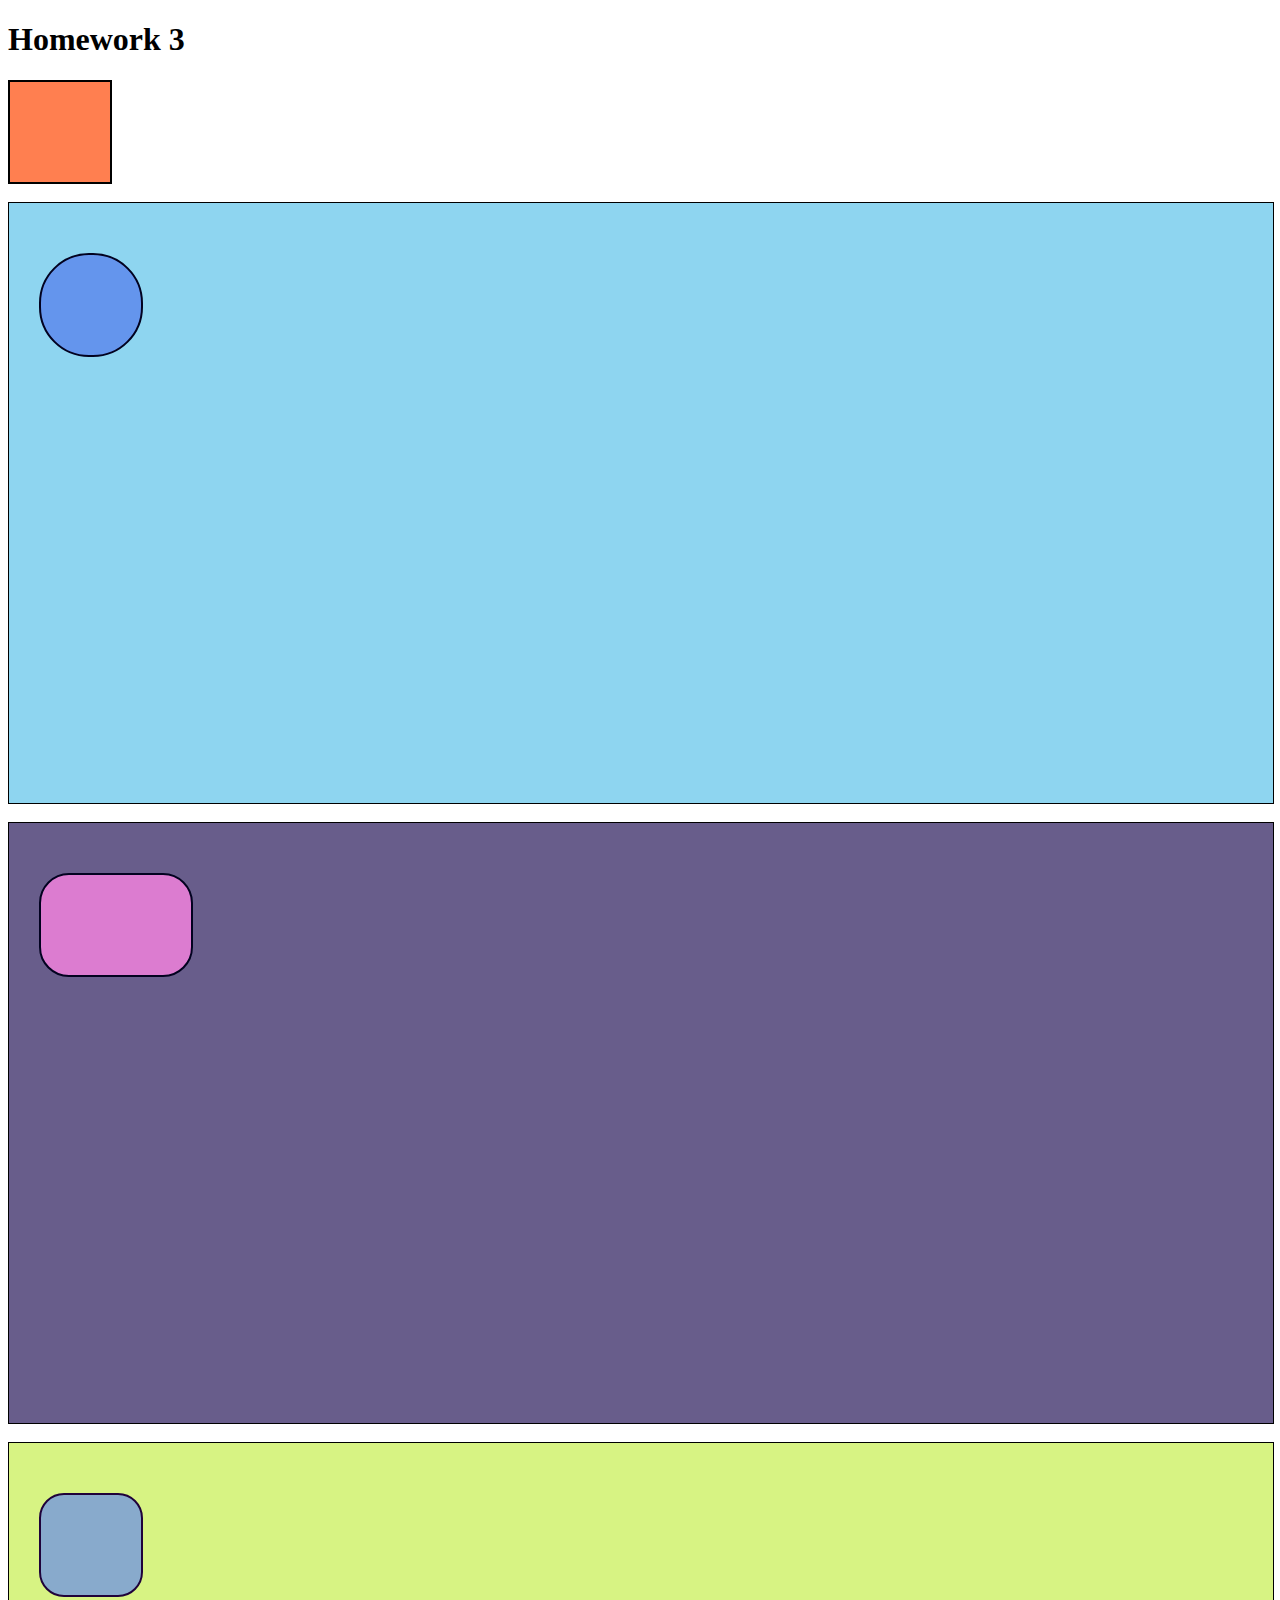
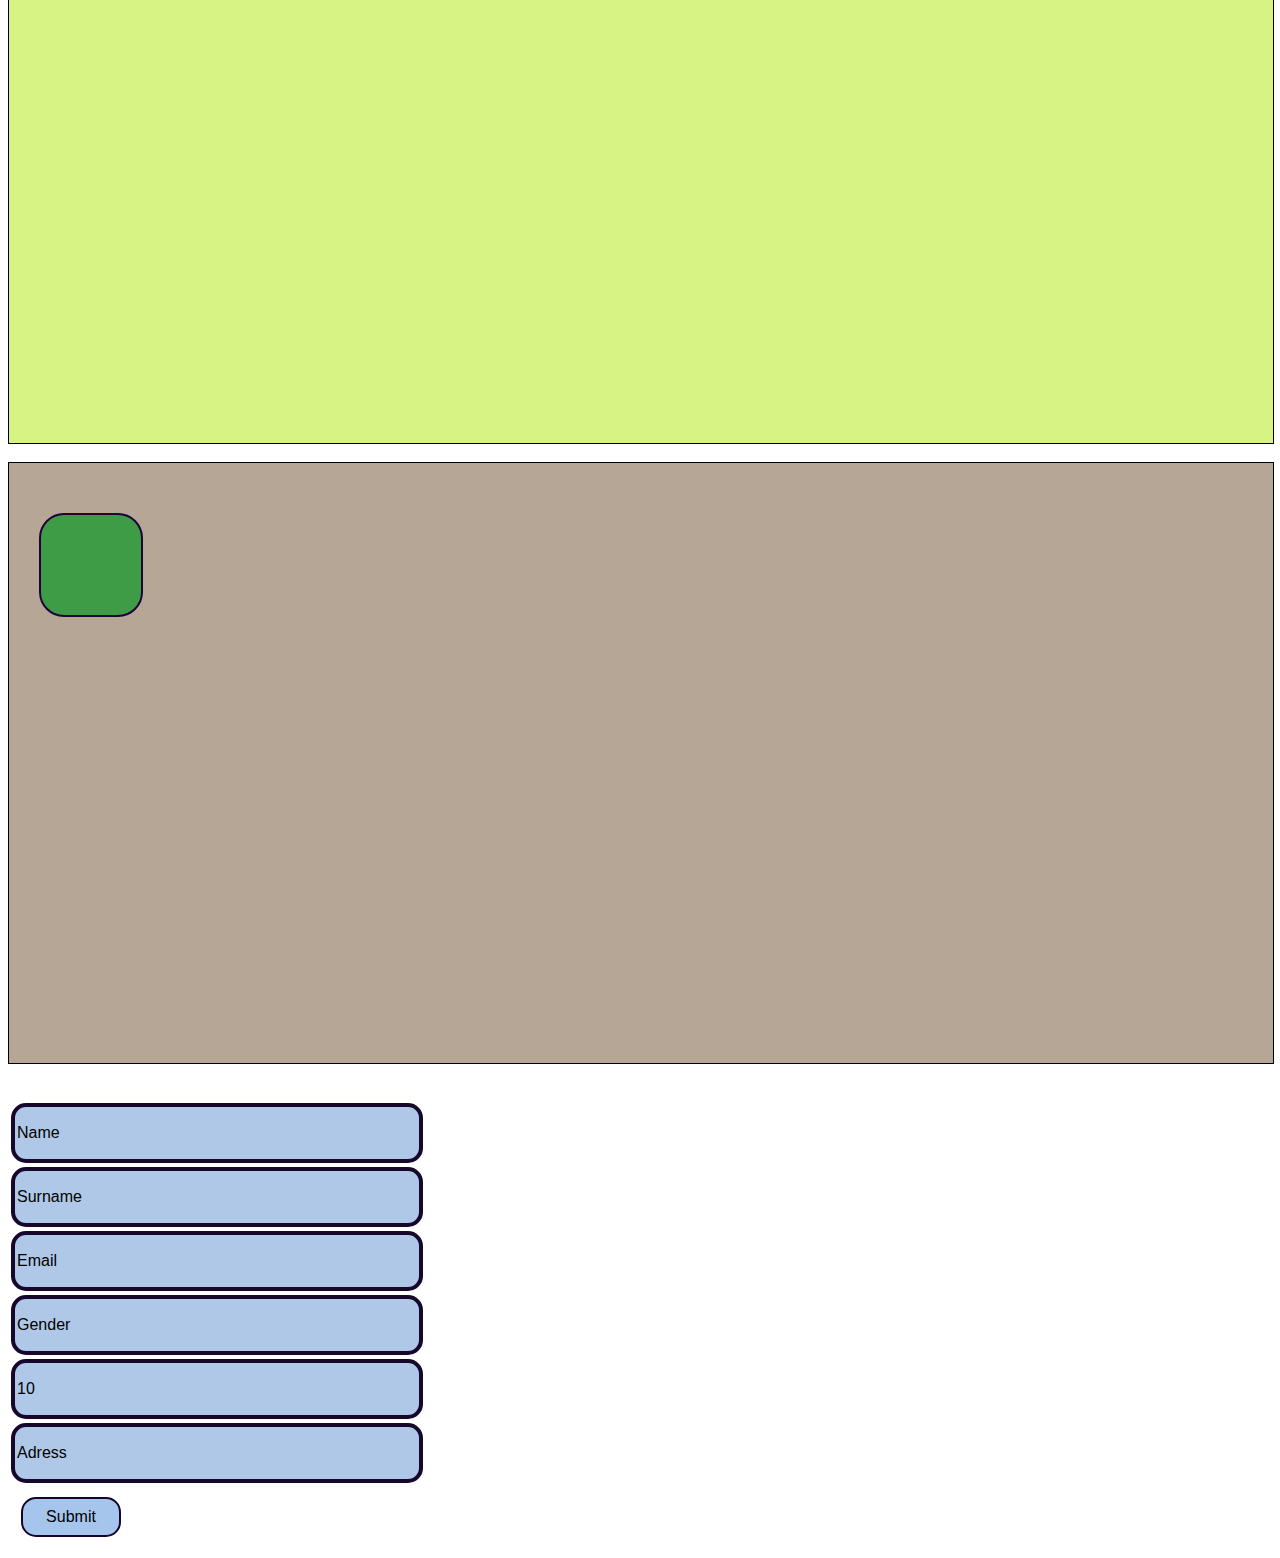
<file: homework 3/index.html>
<!DOCTYPE html>
<html lang="en">
<head>
    <meta charset="UTF-8">
    <meta http-equiv="X-UA-Compatible" content="IE=edge">
    <meta name="viewport" content="width=device-width, initial-scale=1.0">
    <link href="./style.css" rel="stylesheet">
    <title>Document</title>
</head>
<body>
    <h1 id="text">Homework 3 </h1>
    
    <div id="divColor"></div>
    <br>
    <div id="square1">
    <div id="divMove"></div>
    </div>
    <br>
    <div id="square2">
        <div id="divMove1"></div>
    </div>
    <br>
    <div id="square">
     <div id="divMoveAway"></div>
    </div>
    <br>
    <div id="square3">
        <div id="block"></div>
    </div>
    <br>
    <br>
    <div id="formValue">
        <table>
            <form>
                <tr>
                    <td>
                        <input type="text" value="Name">
                    </td>
                </tr>
                <tr>
                    <td>
                        <input type="text" value="Surname">
                    </td>
                </tr>
                <tr>
                    <td>
                        <input type="email" value="Email">
                    </td>
                </tr>
                <tr>
                    <td>
                        <input type="text" value="Gender">
                    </td>
                </tr>
                <tr>
                    <td>
                        <input type="number" value="10">
                    </td>
                </tr>
                <tr>
                    <td>
                        <input type="text" value="Adress">
                    </td>
                </tr>    
                <tr>
                    <td>
                        <button id="submit">Submit</button>
                    </td>
                </tr>         
            </form>
        </table>
        
    </div>




    <script src="./app.js" type="application/javascript">	

    </script>
   
</body>
</html>
</file>
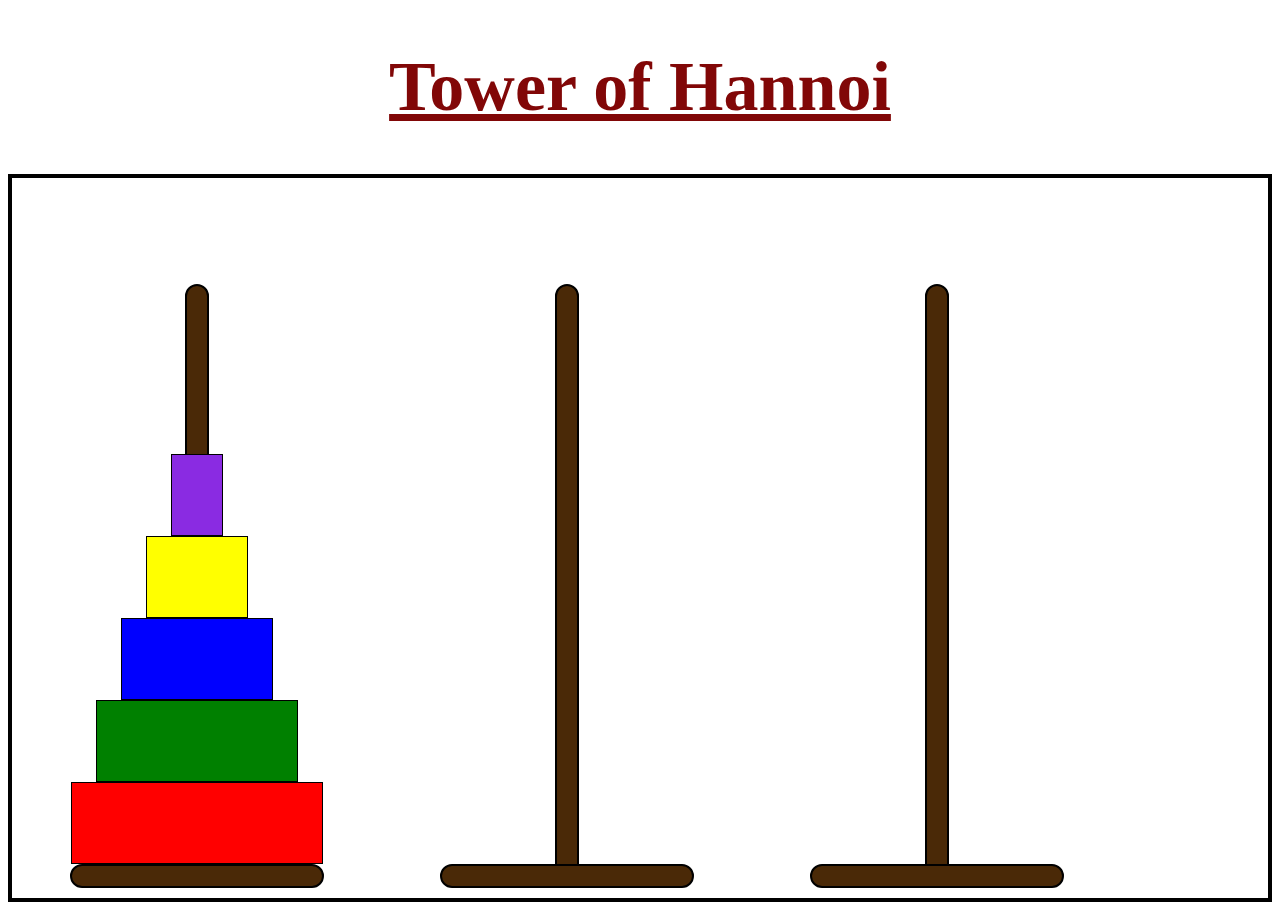
<file: homework 6- tower of hannoi/index.html>
<!DOCTYPE html>
<html lang="en">
<head>
    <meta charset="UTF-8">
    <meta http-equiv="X-UA-Compatible" content="IE=edge">
    <meta name="viewport" content="width=device-width, initial-scale=1.0">
    <link href="./style.css" rel="stylesheet">
    <title>Document</title>
</head>
<body>
   <h1 id="text">Tower of Hannoi</h1>
    <div class="container">
        <div id="column_1" class="column_style">
            <div class="elem_5_style" onmousedown="takeElement(this)"></div>
            <div class="elem_4_style" onmousedown="takeElement(this)"></div>
            <div class="elem_3_style" onmousedown="takeElement(this)"></div>
            <div class="elem_2_style" onmousedown="takeElement(this)"></div>
            <div class="elem_1_style" onmousedown="takeElement(this)"></div>
            <div class="column"></div>
            <div class="colum"></div>
        </div>
        <div id="column_2" class="column_style">
            <div class="column"></div>
            <div class="colum"></div>
        </div>
        <div id="column_3" class="column_style">
            <div class="column"></div>
            <div class="colum"></div>

        </div>
    </div>


    <script src="./app.js" type="application/javascript">	

    </script>
   
</body>
</html>
</file>
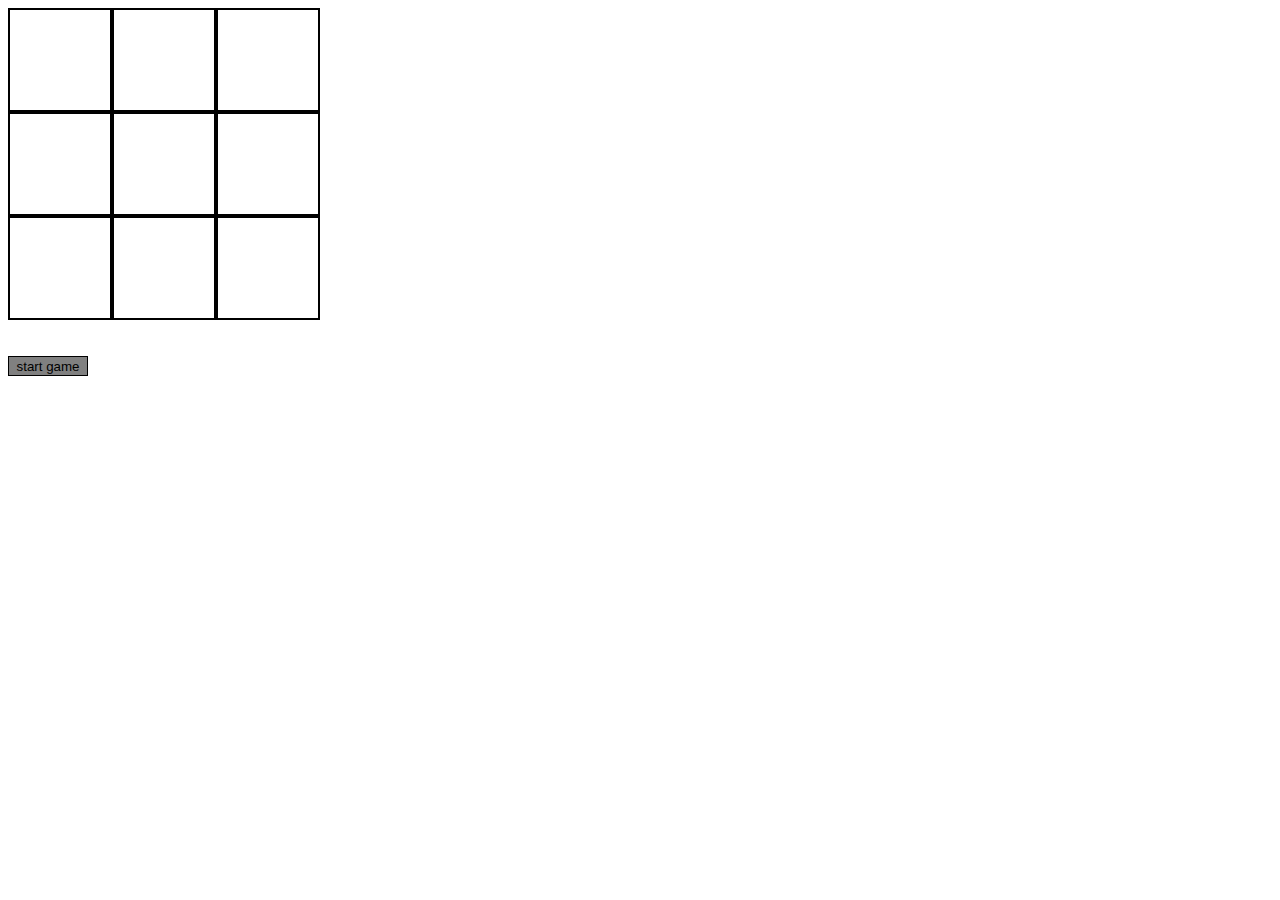
<file: tik tac toe/index.html>
<!DOCTYPE html>
<html lang="en">
<head>
    <meta charset="UTF-8">
    <meta http-equiv="X-UA-Compatible" content="IE=edge">
    <meta name="viewport" content="width=device-width, initial-scale=1.0">
    <link href="./style.css" rel="stylesheet">
    <title>Document</title>
</head>
<body>
   
        <div class="container">
            <div class="row">
                <div class="column" onclick="clickItem(this)"></div>
                <div class="column" onclick="clickItem(this)"></div>
                <div class="column" onclick="clickItem(this)"></div>
            </div>
            <div class="row">
                <div class="column" onclick="clickItem(this)"></div>
                <div class="column" onclick="clickItem(this)"></div>
                <div class="column" onclick="clickItem(this)"></div>
            </div>
            <div class="row">
                <div class="column" onclick="clickItem(this)"></div>
                <div class="column" onclick="clickItem(this)"></div>
                <div class="column" onclick="clickItem(this)"></div>
            </div>
        </div>
        <br>
        <br>
        <button id="refresh" onclick="startAgain()">start game</button>


    <script src="./app.js" type="application/javascript">	

    </script>
   
</body>
</html>
</file>
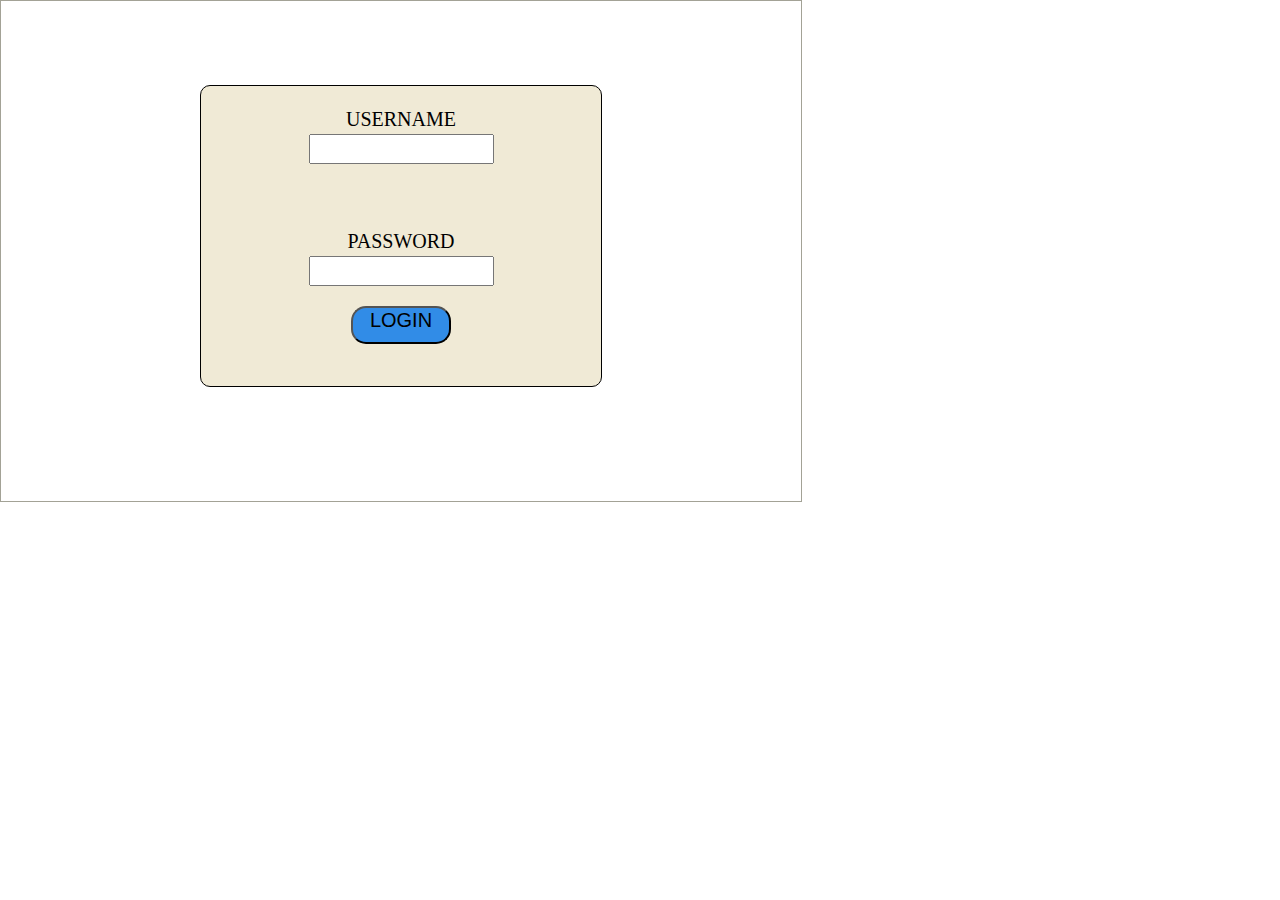
<file: index2.html>
<!DOCTYPE html>

<html lang="en">
<head>
  <title>page1</title>
 <meta  charset="UTF-8">
 
 
 <link rel="stylesheet" href="./styles.css" type="text/css">
</head>
<body>


<div class = "container">

 <form id = "forms">
 

              <label>USERNAME <br>
            <input  class = "input" type="text" name='username'/>
			</label>
			<br><br>
			<label>PASSWORD<br>
            <input type="password" name='password'/>
           </label>

           
					
 <a href = "JS.html">
		<input type = "button" value = "LOGIN"  class = "btn"  >
	</a>
	
			 
		   </form>
	</div>
 <script src="./my.js"></script>
</body>
</html>
</file>
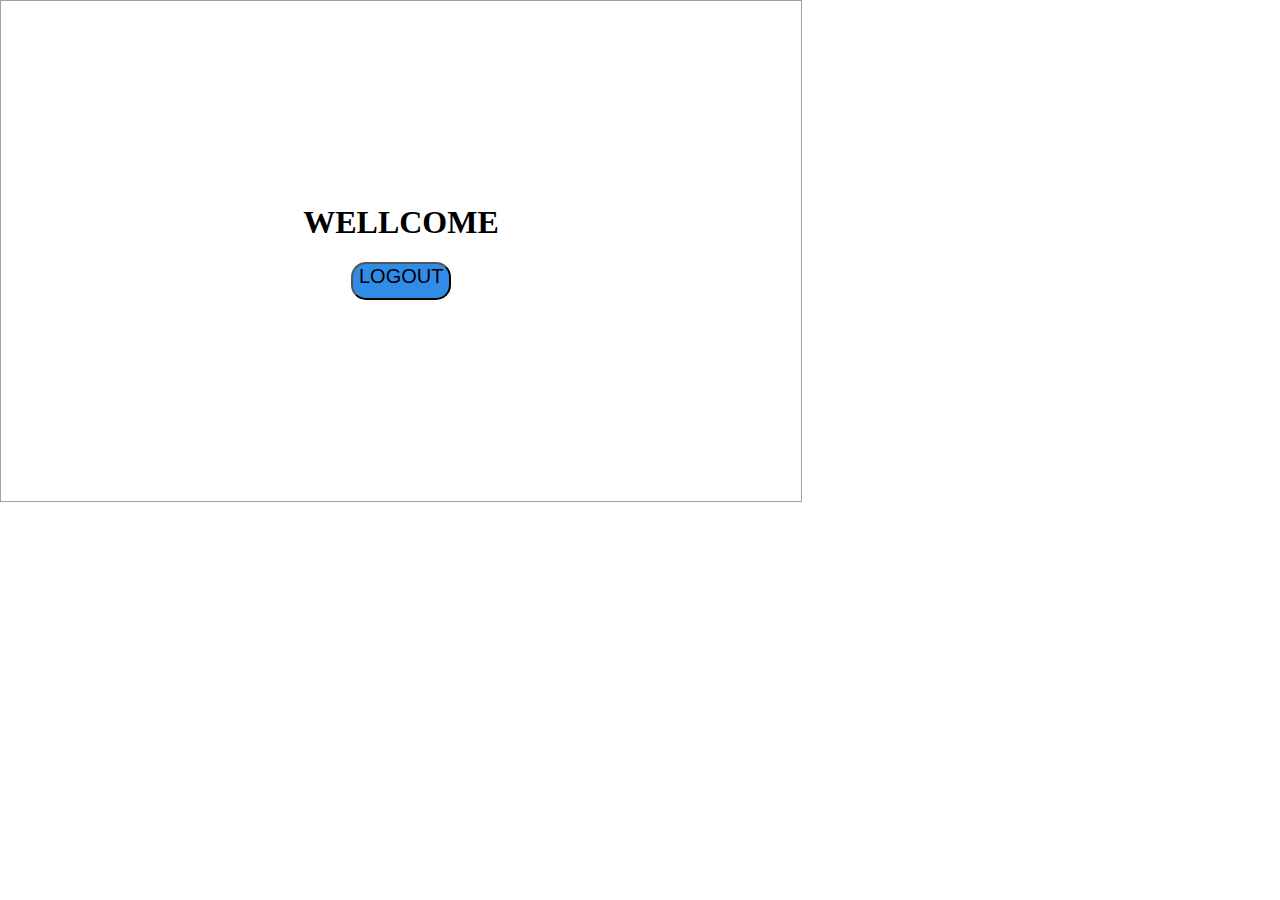
<file: JS.html>
<!<!DOCTYPE html>

<html lang="en">
<head>
  <title>JS</title>
 <meta  charset="UTF-8">
 
 
 <link rel="stylesheet" href="./styles.css" type="text/css">
</head>
    <body>
	
	<div class = "container">
	
	<h1>WELLCOME</h1>
						
 <a href = "index2.html">
		<input type = "button" value = "LOGOUT"  class = "btn"  ">
	</a>
	
	</div>
       
        <script src="./my.js"></script>
    </body>
</html>
</file>
<file: homework 3/style.css>
#input1 {
    width: 300px;
    height: 40px;
    background-color: rgb(237, 209, 166);
    border: 4px solid rgb(54, 17, 105);
    font-size: 14px;
    border-radius: 15px;
}

#input2 {
    width: 300px;
    height: 40px;
    background-color: rgb(237, 209, 166);
    border: 4px solid rgb(54, 17, 105);
    border-radius: 15px;
    font-size: 14px;
    
}

#input3 {
    width: 300px;
    height: 40px;
    background-color: rgb(237, 209, 166);
    border: 4px solid rgb(54, 17, 105);
    border-radius: 15px;
    font-size: 14px;
    
}

#p {
    font-size: 30px;
    font-weight: 900;
    text-decoration-line: underline;
    text-decoration-color: brown;
}

#divColor {
    width: 100px;
    height: 100px;
    
    border: 2px solid black;
    background-color: coral;
}

#divMove {
    width: 100px;
    height: 100px;
    border: 2px solid rgb(2, 2, 32);
    border-radius: 50px;
    background-color: cornflowerblue;
    position: absolute;
    left: 30px; 
    top: 50px;
   
}
#divMove1 {
    width: 150px;
    height: 100px;
    border: 2px solid rgb(2, 2, 32);
    border-radius: 30px;
    background-color: rgb(220, 124, 208);
    position: absolute;
    left: 30px; 
    top: 50px;
    cursor: pointer;
    transition: 0.2s;
}

#divMoveAway {
    width: 100px;
    height: 100px;
    border: 2px solid rgb(31, 2, 58);
    border-radius: 25px;
    background-color: burlywood;
    position: absolute;
    left: 30px; 
    top: 50px;
   
}
#block {
    width: 100px;
    height: 100px;
    border: 2px solid rgb(31, 2, 58);
    border-radius: 25px;
    background-color: rgb(61, 156, 69);
    position: absolute;
    left: 30px; 
    top: 50px;
   
}

#square {
    width: 100%;
    height: 600px;
    border: 1px solid black;
    background-color: #d7f383;
    position: relative;

  }

  #square1 {
    width: 100%;
    height: 600px;
    border: 1px solid black;
    background-color: #8ed5f0;
    position: relative;

  }

  #square2 {
    width: 100%;
    height: 600px;
    border: 1px solid black;
    background-color: #685d8b;
    position: relative;

  }
  #square3 {
    width: 100%;
    height: 600px;
    border: 1px solid black;
    background-color: #b6a696;
    position: relative;

  }

 input {
    width: 400px;
    height: 50px;
    background-color: rgb(176, 200, 232);
    border: 4px solid rgb(22, 7, 43);
    border-radius: 15px;
    font-size: 16px;
 } 

  #submit {
    width: 100px;
    height: 40px;
    background-color: rgb(166, 197, 237);
    border: 2px solid rgb(21, 4, 43);
    font-size: 16px;
    text-align: center;
    margin: 10px;
    border-radius: 15px;
}
</file>
<file: homework 6- tower of hannoi/style.css>
.container{
   display: flex;
    flex-direction: row;
    border: 4px solid black;
}
.column_style{
    width: 350px;
    height: 700px;
    margin: 10px;
    display: flex;
    flex-direction: column;
    justify-content: flex-end;
    align-items: center;
}
.elem_1_style{
    width: 250px;
    height: 80px;
    border: 1px solid;
    background-color: red;
    margin-bottom: 24px;
}
.elem_2_style{
    width: 200px;
    height: 80px;
    border: 1px solid;
    background-color: green;
   
}
.elem_3_style{
    width: 150px;
    height: 80px;
    border: 1px solid;
    background-color: blue;
}
.elem_4_style{
    width: 100px;
    height: 80px;
    border: 1px solid;
    background-color: yellow;
}
.elem_5_style{
    width: 50px;
    height: 80px;
    border: 1px solid;
    background-color: blueviolet;
}

.column {
   width: 20px;
   height: 600px;
   background-color: rgb(74, 41, 7);
   position: absolute;
   z-index: -10;
   border: 2px solid;
   border-radius: 35px;
}

.colum {
   width: 250px;
   height: 20px;
   background-color: rgb(74, 41, 7);
   position: absolute;
   z-index: -10;
   border: 2px solid;
   border-radius: 35px;
}

#text {
    text-align: center;
    font-size: 70px;
    color: #810707;
    text-decoration-line: underline;
}
</file>
<file: tik tac toe/style.css>
.column {
   float: left;
   width: 80px;
   height: 80px;
   padding: 10px;
   border: 2px solid;
   font-size: 50px;
   text-align: center;
 }

.row {
   display: flex;
   flex-direction: row;
   flex-wrap: wrap;
   justify-content: flex-start;
}

#refresh {
   width: 80px;
   height: 20px;
   background-color: gray;
   border: 1px solid;
}
</file>
<file: styles.css>
body{
	margin:0px;
	padding:0px;
}
.container{
	width:800px;
	height:500px;
	border:1px solid #A3A296;
	background-image:url(https://t3.ftcdn.net/jpg/03/55/60/70/360_F_355607062_zYMS8jaz4SfoykpWz5oViRVKL32IabTP.jpg);
	display:flex;
	justify-content:center;
	 align-items: center;
	 flex-direction: column;
	
}


#forms{
     display:flex;
	flex-direction: column;
	justify-content:center;
	height:300px;
	width:400px;
	border:1px solid black;
	background-color:#F0EAD6;
    border-radius:10px;
    text-align:center;
	margin-bottom:30px;
	font-size:20px;
			
}
input{
	padding-bottom:10px;
	margin-bottom:20px;	
	cursor:pointer;

	
}

.btn{
	
	width:100px;
	border-radius:15px;
	background-color:#318CE7;
	font-size:20px;
	 text-align:center;
	
	
	
}
</file>
